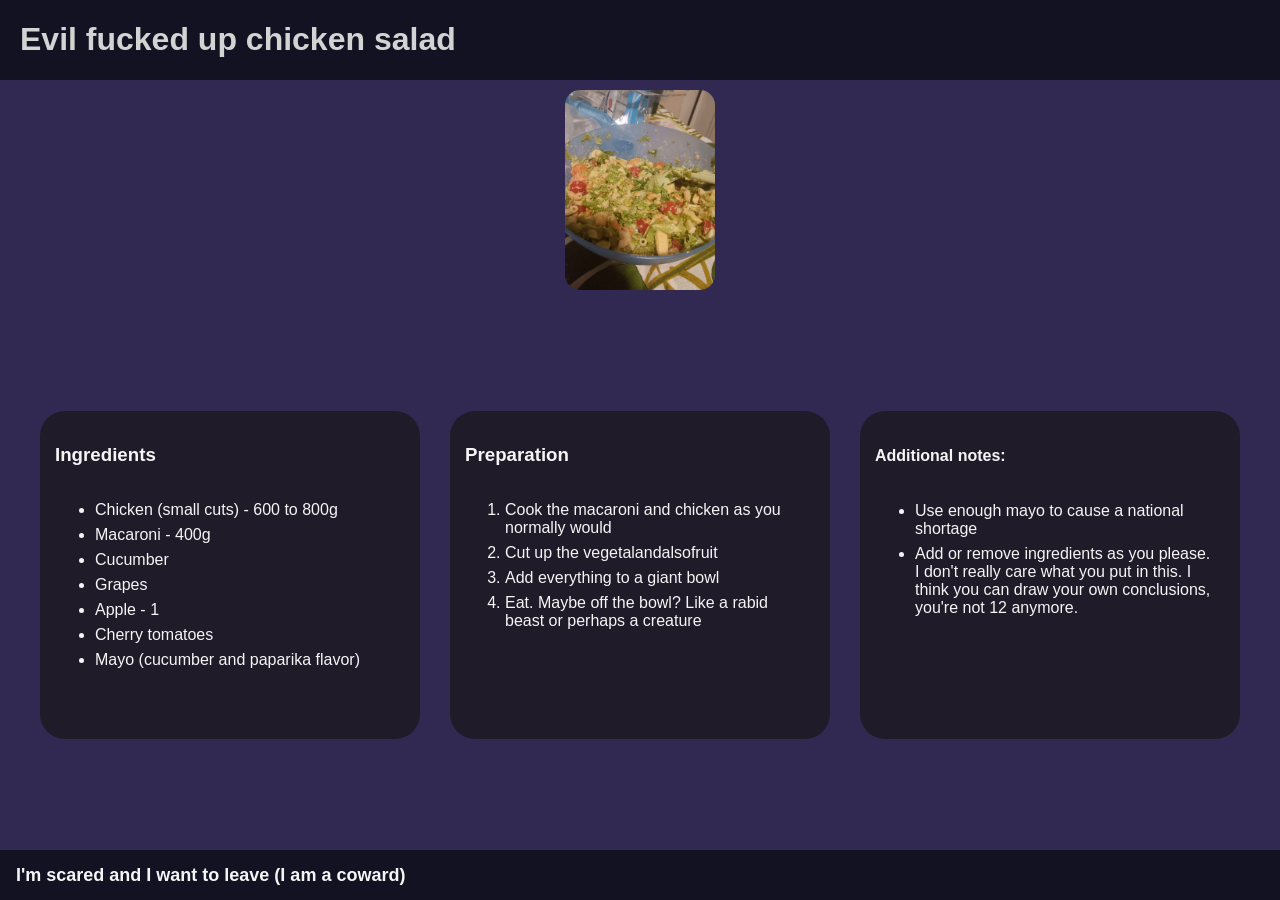
<file: recipes/salad.html>
<!DOCTYPE html>
<html lang="en">
<head>
    <meta charset="UTF-8">
    <meta name="viewport" content="width=device-width, initial-scale=1.0">
    <link rel="stylesheet" href="../recipeStyle.css">
    <title>Evil fucked up chicken salad</title> 
</head>
<body>
    <div class="header">
        <h1>Evil fucked up chicken salad</h1>
    </div>
    <div class="content">
        <img src= "../img/salad.jpg" alt="salad" width="auto" height="200px">
    <div class="recipeInfo">
        <div class="card">
            <div class="subheader">
                <h3>Ingredients</h3>
            </div>
            <ul>
                <li>Chicken (small cuts) - 600 to 800g</li>
                <li>Macaroni - 400g</li>
                <li>Cucumber</li>
                <li>Grapes</li>
                <li>Apple - 1</li>
                <li>Cherry tomatoes</li>
                <li>Mayo (cucumber and paparika flavor)</li>
            </ul>  
            <p><!--Optional for notes--></p>
        </div>
        <div class="card">
            <div class="subheader">
                <h3>Preparation</h3>
            </div>
            <ol>
                <li>Cook the macaroni and chicken as you normally would</li>
                <li>Cut up the vegetalandalsofruit</li>
                <li>Add everything to a giant bowl</li>
                <li>Eat. Maybe off the bowl? Like a rabid beast or perhaps a creature</li>
            </ol>
        </div>
        <div class="card">
            <div class="subheader">    
                <h4>Additional notes:</h4>
            </div>
            <ul>
                <li>Use enough mayo to cause a national shortage</li>
                <li>Add or remove ingredients as you please. I don't really care what you put in this. I think you can draw your own conclusions, you're not 12 anymore.</li>
            </ul>
        </div>
    </div>
    </div>
    <div class="footer">
        <div class="return">
            <a href="../index.html">I'm scared and I want to leave (I am a coward)</a>
        </div>
    </div>
</body>
</html>
</file>
<file: recipeStyle.css>
* {
    font-family: Arial, Helvetica, sans-serif;
}

@media screen and (max-width: 1080px) {
    .recipeInfo {
        flex-wrap: wrap;
    }
}

body {
    height: 100vh;
    margin: 0;
    display: flex;
    flex-direction: column;
    justify-content: space-between;
    background-color: rgb(49, 41, 81);
}

.header {
    display:flex;
    align-items: center;
    justify-content: flex-start;
    padding-left: 20px;
    color:rgb(211, 211, 211);
    background-color: rgb(18, 18, 34);
}

.content {
    display:flex;
    flex-direction: row;
    flex-grow: 4;
    color:whitesmoke;
    justify-content: center;
    flex-wrap:wrap;
}

.recipeInfo {
    display:flex;
    gap: 30px;
    justify-content: center;
    align-items: center;
    margin-bottom: auto;
    padding: 10px;
}

.card {
    flex-basis:350px;
    display:flex;
    border-radius: 25px;
    padding: 15px;
    flex-direction: column;
    align-self: stretch;
    background-color: rgb(31, 27, 41);
}

.footer {
    display:flex;
    justify-content: flex-start;
    background-color: rgb(18, 18, 34);
    font-weight: 900;
    font-size: 18px;
    min-height: 50px;
}

.return {
    padding-left: 16px;
    align-self: center;
}


img {
    border-radius: 25px;
    padding: 10px;
}

a {
    text-decoration: none;
    color: whitesmoke;
}

li {
    margin-right: 10px;
    padding-bottom: 7px;
}
</file>
